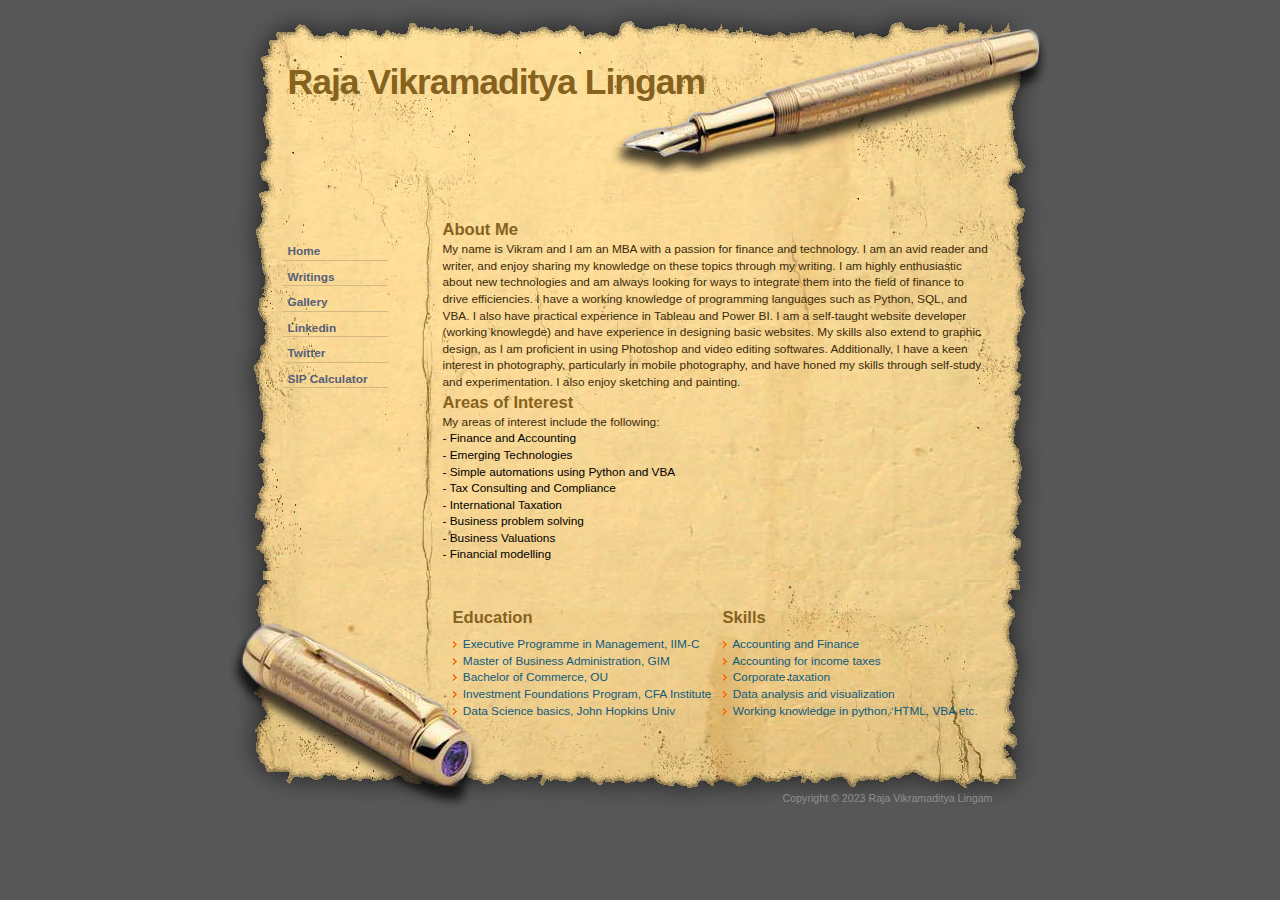
<file: index.html>
<!DOCTYPE html PUBLIC "-//W3C//DTD XHTML 1.0 Transitional//EN" "http://www.w3.org/TR/xhtml1/DTD/xhtml1-transitional.dtd">
<html>
<head>
<title>Vikram Lingam</title>
<meta http-equiv="Content-Type" content="text/html; charset=iso-8859-1" />
<style type="text/css" media="all">
@import "images/style.css";
</style>
</head>
<body>
<div class="content">
  <div id="header">
    <div class="title">
      <h1>Raja Vikramaditya Lingam</h1>
    </div>
  </div>
  <div id="main">
    <div class="center">
      <h2><a href="#">About Me</a></h2>
      My name is Vikram and I am an MBA with a passion for finance and technology. I am an avid reader and writer, and enjoy sharing my knowledge on these topics through my writing. I am highly enthusiastic about new technologies and am always looking for ways to integrate them into the field of finance to drive efficiencies. I have a working knowledge of programming languages such as Python, SQL, and VBA. I also have practical experience in Tableau and Power BI. I am a self-taught website developer (working knowlegde) and have experience in designing basic websites. My skills also extend to graphic design, as I am proficient in using Photoshop and video editing softwares. Additionally, I have a keen interest in photography, particularly in mobile photography, and have honed my skills through self-study and experimentation. I also enjoy sketching and painting.
      <br />

      <h2 style="color: black;"><a href="#">Areas of Interest</a></h2>
My areas of interest include the following:
<li style="color: black;">- Finance and Accounting </li>
<li style="color: black;">- Emerging Technologies </li>
<li style="color: black;">- Simple automations using Python and VBA </li>
<li style="color: black;">- Tax Consulting and Compliance </li>
<li style="color: black;">- International Taxation </li>
<li style="color: black;">- Business problem solving </li>
<li style="color: black;">- Business Valuations </li>
<li style="color: black;">- Financial modelling </li>
      <br />
    </div>
    <div class="leftmenu">
      <div class="nav">
        <ul>
          <li><a href="#">Home</a></li>
          <li><a href="https://medium.com/@vikramlingam">Writings</a></li>
          <li><a href="#">Gallery</a></li>
          <li><a href="https://www.linkedin.com/in/vikramlingam">Linkedin</a></li>
          <li><a href="https://twitter.com/vikram_lingam">Twitter</a></li>
          <li><a href="sip.html">SIP Calculator</a></li>
        </ul>
      </div>
    </div>
  </div>
  <div id="prefooter">
    <div class="particles">
      <h2>Skills</h2>
      <img src="images/arrow.gif" alt="" /> <a href="#">Accounting and Finance</a> <br />
      <img src="images/arrow.gif" alt="" /> <a href="#">Accounting for income taxes</a> <br />
      <img src="images/arrow.gif" alt="" /> <a href="#">Corporate taxation</a><br />
      <img src="images/arrow.gif" alt="" /> <a href="#">Data analysis and visualization </a><br />
      <img src="images/arrow.gif" alt="" /> <a href="#">Working knowledge in python, HTML, VBA etc.</a><br />
    </div>
    <div class="comments">
      <h2>Education</h2>
      <img src="images/arrow.gif" alt="" /> <a href="#">Executive Programme in Management, IIM-C</a> <br />
      <img src="images/arrow.gif" alt="" /> <a href="#">Master of Business Administration, GIM</a> <br />
      <img src="images/arrow.gif" alt="" /> <a href="#">Bachelor of Commerce, OU</a><br />
      <img src="images/arrow.gif" alt="" /> <a href="https://basno.com/yui392z4">Investment Foundations Program, CFA Institute </a><br />
      <img src="images/arrow.gif" alt="" /> <a href="https://www.coursera.org/account/accomplishments/certificate/42K73E55L3HB">Data Science basics, John Hopkins Univ</a><br />
    </div>
  </div>
  <div id="footer">
    <div class="padding"> Copyright &copy; 2023 Raja Vikramaditya Lingam </div>
  </div>
</div>
</body>
</html>
</file>
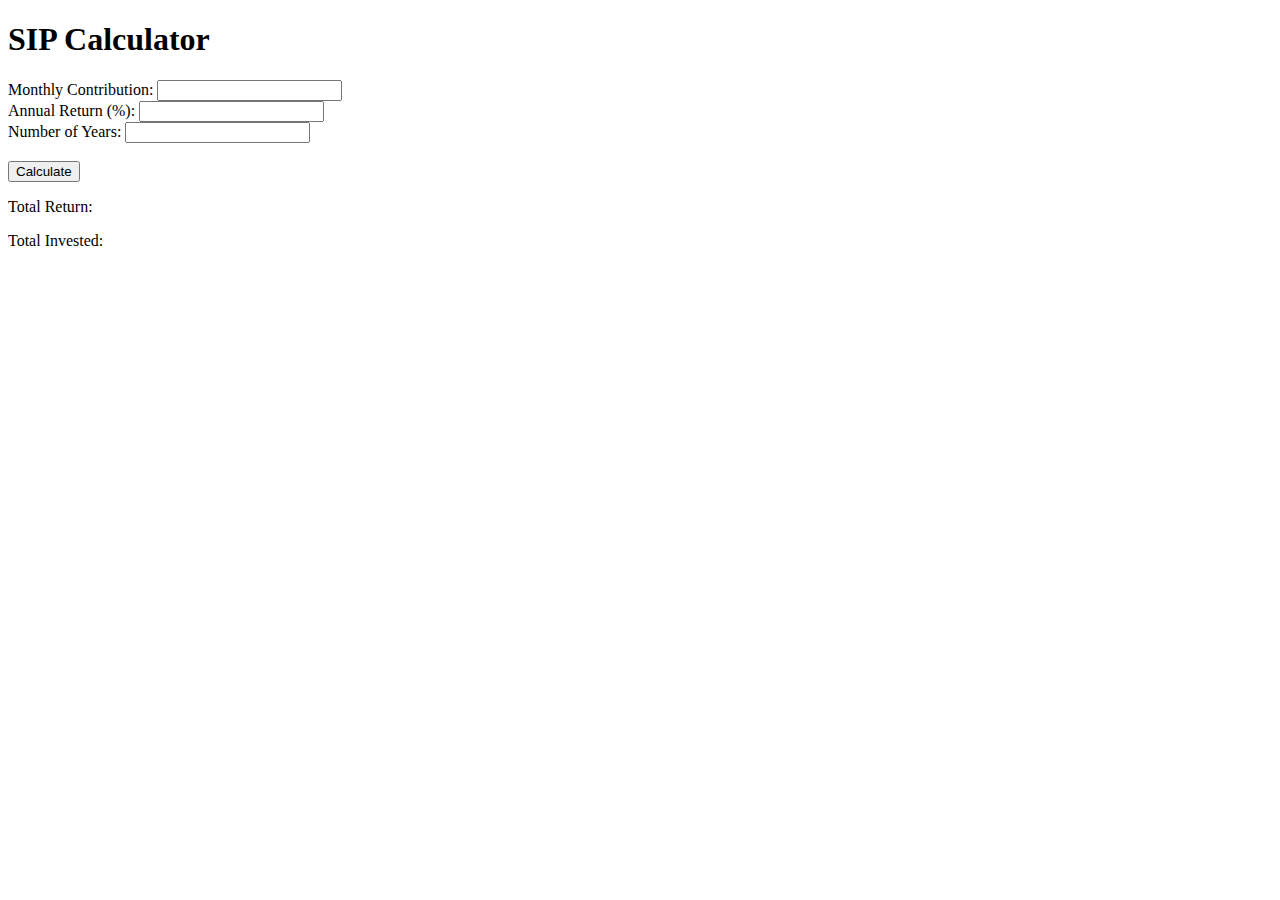
<file: sip.html>
<!DOCTYPE html>
<html>
<head>
  <title>SIP Calculator</title>
</head>
<body>
  <h1>SIP Calculator</h1>

  <form>
    <label for="monthly_contribution">Monthly Contribution:</label>
    <input type="number" id="monthly_contribution" name="monthly_contribution">
    <br>
    <label for="annual_return">Annual Return (%):</label>
    <input type="number" id="annual_return" name="annual_return">
    <br>
    <label for="years">Number of Years:</label>
    <input type="number" id="years" name="years">
    <br><br>
    <button onclick="calculate(event)">Calculate</button>
  </form>
  <p id="total_return_label">Total Return:</p>
  <p id="total_invested_label">Total Invested:</p>

  <script>
    function calculate(event) {
      event.preventDefault();
      // Get user input
      let monthly_contribution = document.getElementById("monthly_contribution").value;
      let annual_return = document.getElementById("annual_return").value;
      let years = document.getElementById("years").value;

      // Calculate total return and total invested amount
      let r = annual_return/100;
      let n = 12;
      let i = r/n;
      let total_return =  monthly_contribution * (((1 + i)**(n*years))-1)/i*(1+i);
      let total_invested = monthly_contribution * 12 * years;

      // Set the results
      document.getElementById("total_return_label").innerHTML = "Total Return: " + total_return;
      document.getElementById("total_invested_label").innerHTML = "Total Invested: " + total_invested;
    }
  </script>
</body>
</html>
</file>
